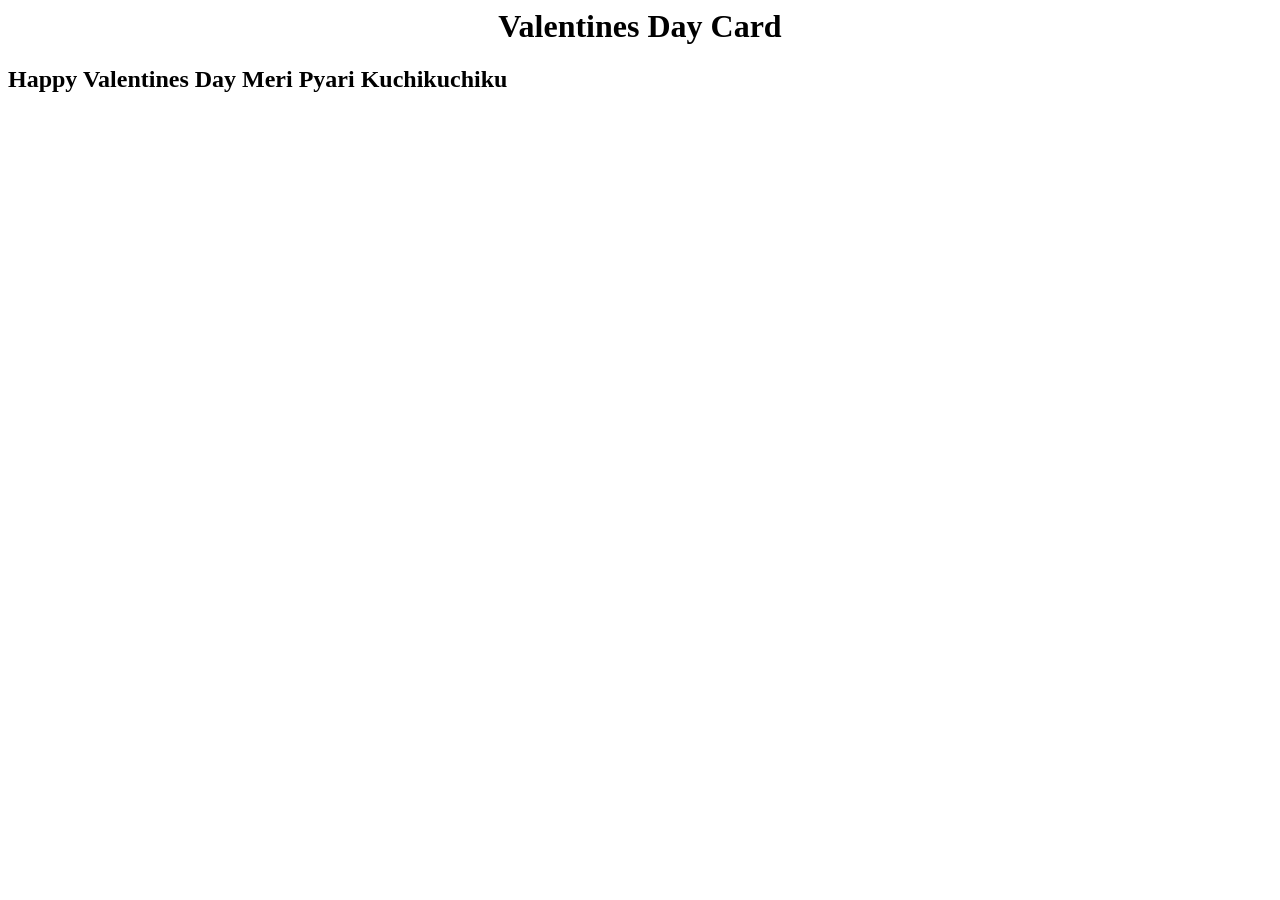
<file: Index.html>
<body>  
  <div id="card">
    <center><h1>Valentines Day Card </h1></center>
    <div class="heart" id="heart1">
      <div id="half1">
        <div id="circle"></div>
        <div id="rec"></div>
      </div>
      <div id="half2">
        <div id="circle"></div>
        <div id="rec"></div>
      </div>
    </div>
    <div id="message">
      <h2>Happy Valentines Day Meri Pyari Kuchikuchiku </h2>
    </div>
    <div class="heart" id="heart2">
      <div id="half1">
        <div id="circle"></div>
        <div id="rec"></div>
      </div>
      <div id="half2">
        <div id="circle"></div>
        <div id="rec"></div>
      </div>
    </div>
  </div>
</body>
</file>
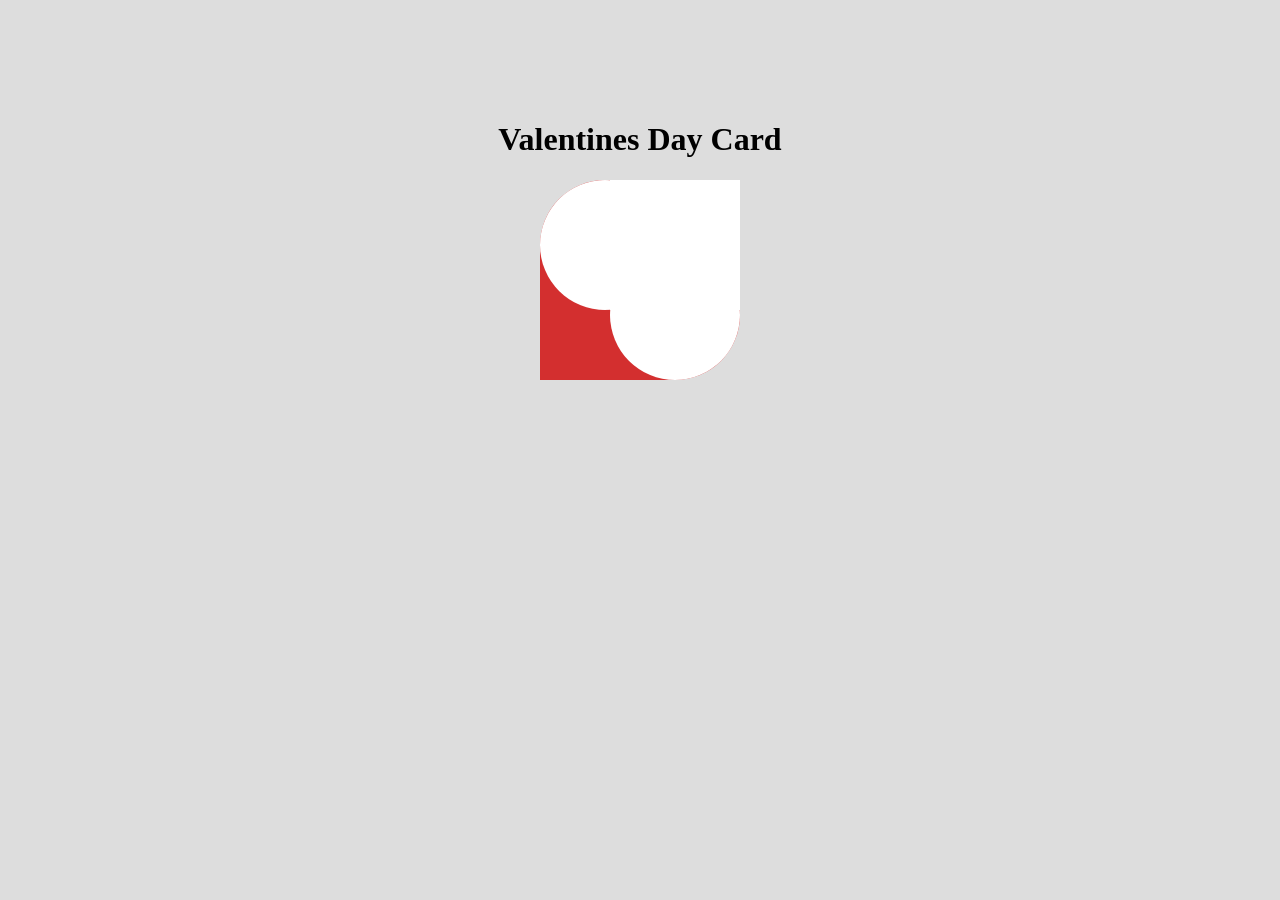
<file: index.html>
<!DOCTYPE html>
<html lang="en">
<head>
  <meta charset="UTF-8">
  <title>Valentine Card</title>
  <link rel="stylesheet" href="style.css">
</head>

<body>
  <div id="card">
    <center><h1>Valentines Day Card</h1></center>

    <div class="heart" id="heart1">
      <div id="half1">
        <div id="circle"></div>
        <div id="rec"></div>
      </div>
      <div id="half2">
        <div id="circle"></div>
        <div id="rec"></div>
      </div>
    </div>

    <div id="message">
      <h2>Happy Valentines Day Meri Pyari Kuchikuchiku ❤️</h2>
    </div>

    <div class="heart" id="heart2">
      <div id="half1">
        <div id="circle"></div>
        <div id="rec"></div>
      </div>
      <div id="half2">
        <div id="circle"></div>
        <div id="rec"></div>
      </div>
    </div>

  </div>
</body>
</html>
</file>
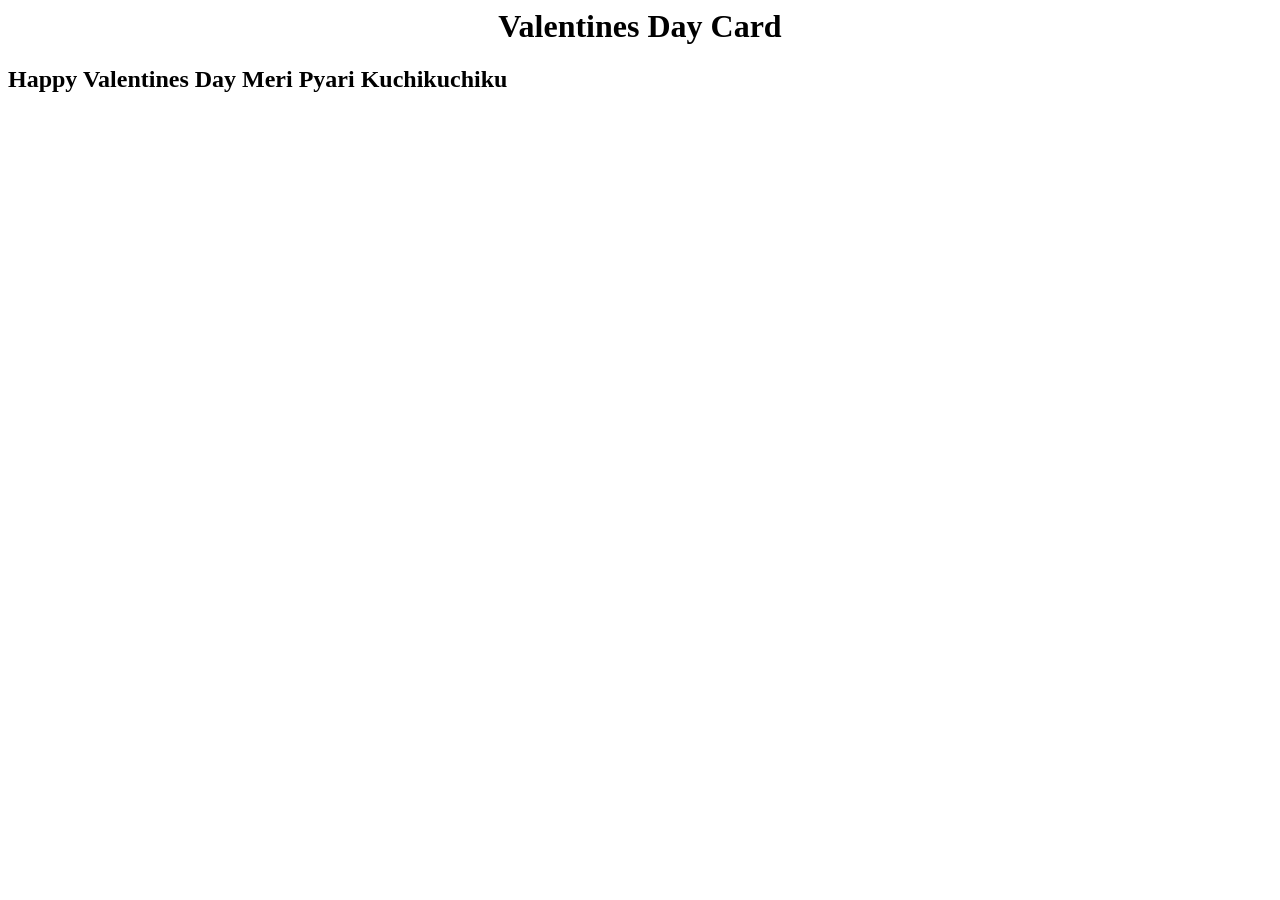
<file: Velentine Day.html>
<body>  
  <div id="card">
    <center><h1>Valentines Day Card </h1></center>
    <div class="heart" id="heart1">
      <div id="half1">
        <div id="circle"></div>
        <div id="rec"></div>
      </div>
      <div id="half2">
        <div id="circle"></div>
        <div id="rec"></div>
      </div>
    </div>
    <div id="message">
      <h2>Happy Valentines Day Meri Pyari Kuchikuchiku </h2>
    </div>
    <div class="heart" id="heart2">
      <div id="half1">
        <div id="circle"></div>
        <div id="rec"></div>
      </div>
      <div id="half2">
        <div id="circle"></div>
        <div id="rec"></div>
      </div>
    </div>
  </div>
</body>
</file>
<file: style.css>
body {
  background-color: #ddd;
  font-family: 'Poiret One', cursive;
}

#card {
  position: absolute;
  top: 100px;
  width: 460px;
  height: 260px;
  left: 50%;
  margin-left: -230px;
}

/* HEART STYLE */

.heart {
  width: 260px;
  height: 260px;
  float: left;
}

.heart #circle {
  height: 130px;
  width: 130px;
  border-radius: 50%;
  background-color: #D32F2F;
}

.heart #rec {
  margin-top: -60px;
  width: 130px;
  height: 130px;
  background-color: #D32F2F;
  border-radius: 35% 0 0 0;
}

.heart #half2 {
  transform: rotate(-90deg);
  margin-top: -330px;
  margin-left: -200px;
}

/* SECOND HEART */

#heart2 {
  margin-top: -60px;
  margin-left: -130px;
}

#heart2 #circle,
#heart2 #rec {
  background-color: #fff;
}

/* MESSAGE */

#message {
  float: left;
  width: 200px;
  height: 200px;
  margin-left: -130px;
  background-color: #333;
  border-radius: 35% 0 35% 0;
  text-align: center;
}

#message h2 {
  font-size: 20px;
  color: #fff;
  width: 160px;
  margin-top: 60px;
  margin-left: 16px;
}

/* ANIMATIONS */

#heart1 {
  transform: rotate(180deg);
  animation: closeLeft 2s ease-in-out forwards;
}

#heart2 {
  animation: closeRight 2s ease-in-out forwards;
}

#card:hover #heart1 {
  animation: openLeft 2s ease-in-out forwards;
}

#card:hover #heart2 {
  animation: openRight 2s ease-in-out forwards;
}

/* KEYFRAMES */

@keyframes closeLeft {
  from { transform: rotateY(0deg); }
  to { transform: rotateY(180deg); }
}

@keyframes openLeft {
  from { transform: rotateY(180deg); }
  to { transform: rotateY(0deg); }
}

@keyframes openRight {
  0% { transform: rotateX(180deg); }
  100% { transform: rotateX(0deg) rotateZ(180deg); }
}

@keyframes closeRight {
  from { transform: rotateX(0deg) rotate(180deg); }
  to { transform: rotateX(180deg); }
}
</file>
